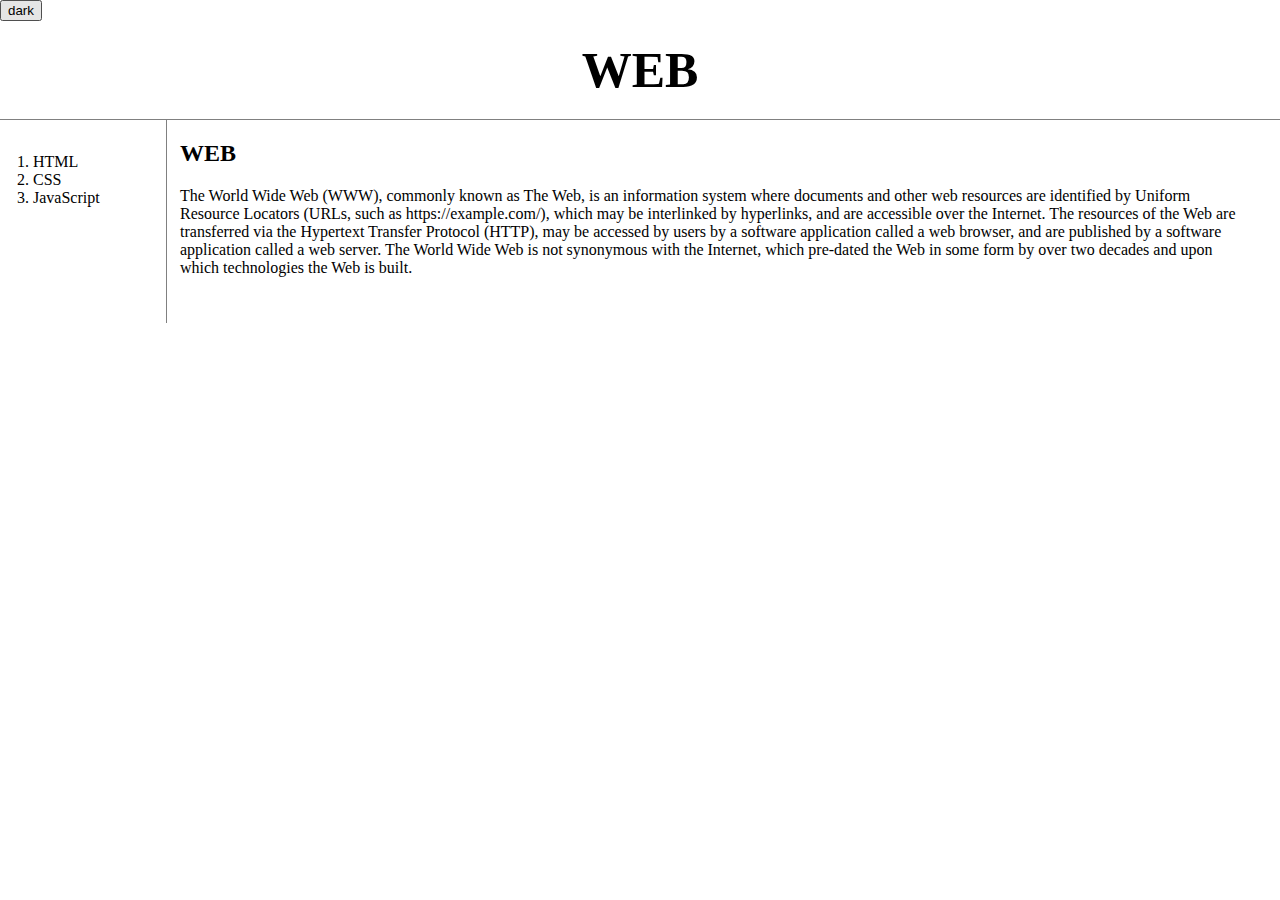
<file: index.html>
<!doctype html>
<html>
<head>
  <title>WEB1 - Welcome!</title>
  <meta charset="utf-8">
  <link rel="stylesheet" href="style.css">
  <script src="https://ajax.googleapis.com/ajax/libs/jquery/3.6.0/jquery.min.js"></script>
  <script src="darkmodebutton.js"></script>
</head>
<body>
  <input type="button" value="dark" onclick="
    DarkModeHandler(this);
  ">
  <h1><a href="index.html">WEB</a></h1>
  <div id="grid">
<ol>
  <li><a href="1.html">HTML</a></li>
  <li><a href="2.html">CSS</a></li>
  <li><a href="3.html">JavaScript</a></li>
</ol>
<div id="article">
<h2>WEB</h2>
<p>The World Wide Web (WWW), commonly known as The Web, is an information system where documents and other web resources are identified by Uniform Resource Locators (URLs, such as https://example.com/), which may be interlinked by hyperlinks, and are accessible over the Internet. The resources of the Web are transferred via the Hypertext Transfer Protocol (HTTP), may be accessed by users by a software application called a web browser, and are published by a software application called a web server. The World Wide Web is not synonymous with the Internet, which pre-dated the Web in some form by over two decades and upon which technologies the Web is built.</p>
</div>
</div>
</body>
</html>
</file>
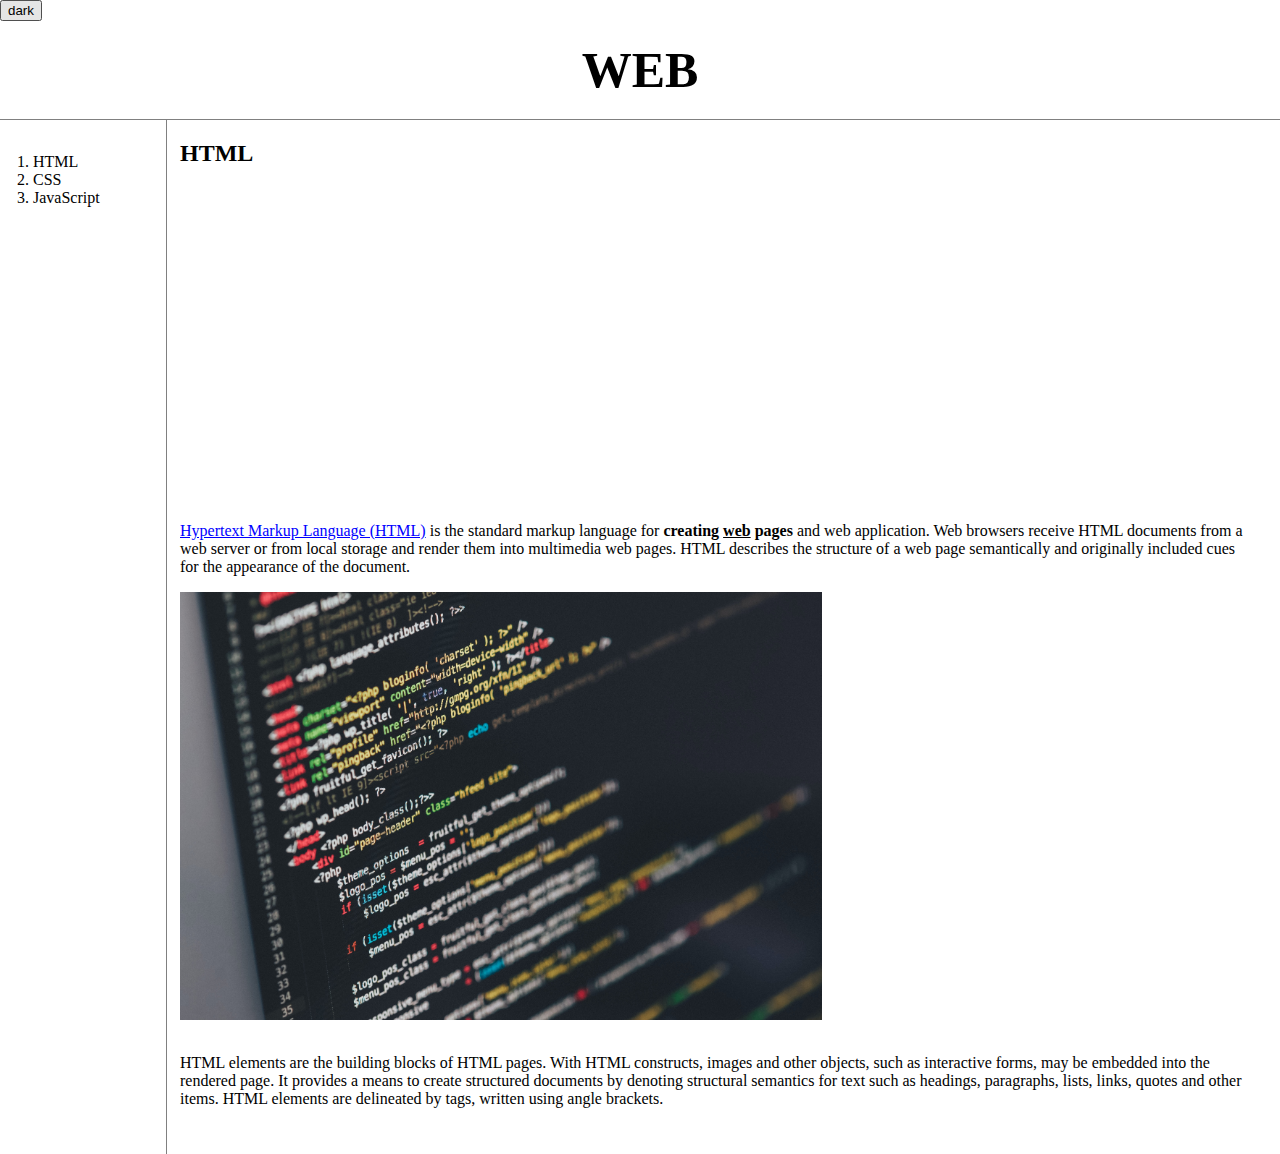
<file: 1.html>
<!doctype html>
<html>
<head>
  <title>WEB1 - html</title>
  <meta charset="utf-8">
  <link rel="stylesheet" href="style.css">
  <script src="https://ajax.googleapis.com/ajax/libs/jquery/3.6.0/jquery.min.js"></script>
  <script src="darkmodebutton.js"></script>
</head>
<body>
  <input type="button" value="dark" onclick="
    DarkModeHandler(this);
  ">
  <h1><a href="index.html">WEB</a></h1>
  <div id="grid">
    <ol>
      <li><a href="1.html" id="currentpage">HTML</a></li>
      <li><a href="2.html">CSS</a></i>
      <li><a href="3.html">JavaScript</a></li>
    </ol>
    <div id="article">
      <h2>HTML</h2>
      <p><iframe width="560" height="315" src="https://www.youtube.com/embed/7T7r_oSp0SE" title="YouTube video player" frameborder="0" allow="accelerometer; autoplay; clipboard-write; encrypted-media; gyroscope; picture-in-picture" allowfullscreen></iframe></p>
      <p>
        <a href="https://www.w3.org/TR/html52/" target="_blank" title="html 5.2 specification" style="color:blue; text-decoration:underline;">Hypertext Markup Language (HTML)</a> is the standard markup language for <strong>creating <u>web</u> pages</strong> and web application. Web browsers receive HTML documents from a web server or from local storage and render them into multimedia web pages. HTML describes the structure of a web page semantically and originally included cues for the appearance of the document.
      </p>
      <p>
        <img src="coding.jpg" width="60%">
      </p>
      <p style="margin-top:30px;">
        HTML elements are the building blocks of HTML pages. With HTML constructs, images and other objects, such as interactive forms, may be embedded into the rendered page. It provides a means to create structured documents by denoting structural semantics for text such as headings, paragraphs, lists, links, quotes and other items. HTML elements are delineated by tags, written using angle brackets.
      </p>
    </div>
  </div>
</body>
</html>
</file>
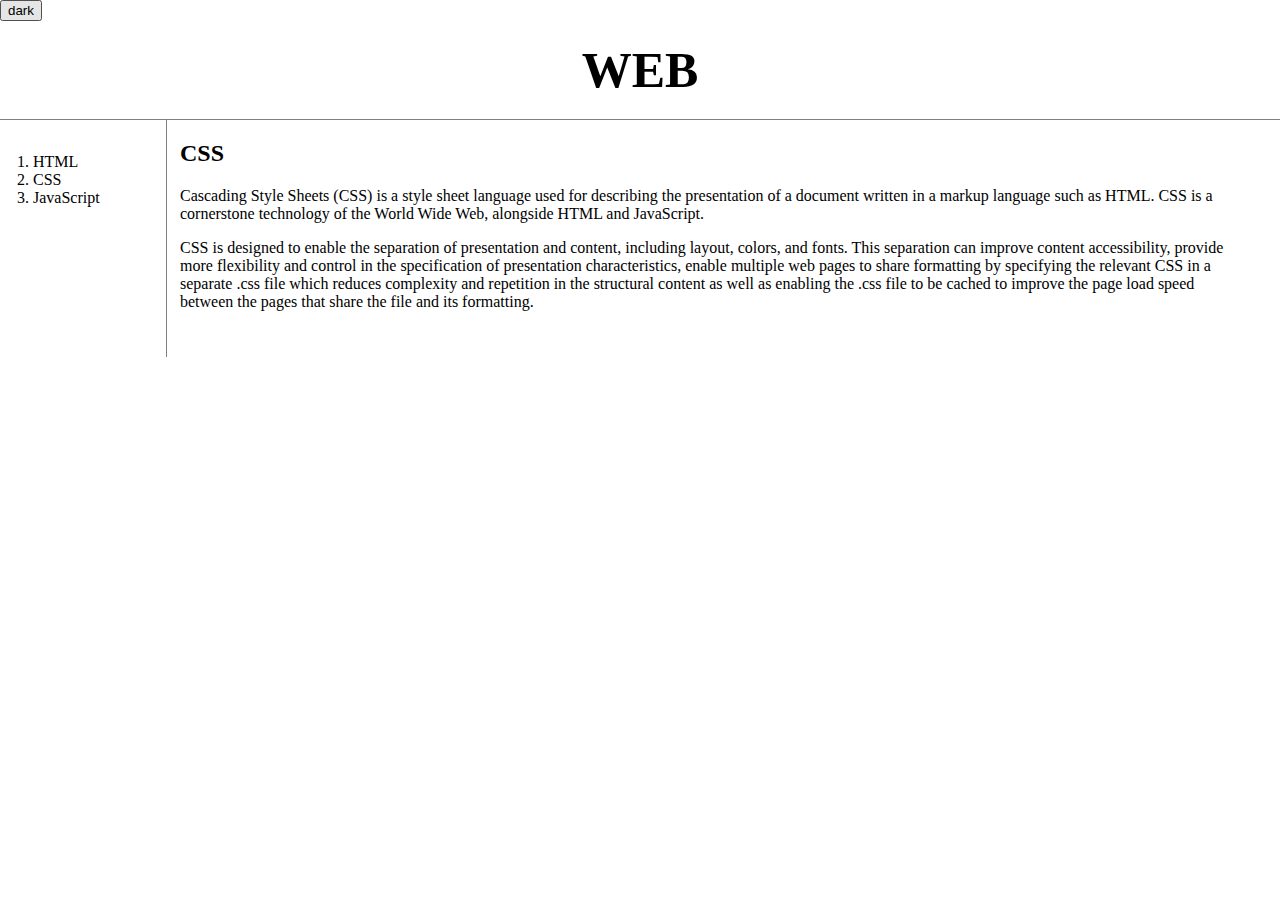
<file: 2.html>
<!doctype html>
<html>
<head>
  <title>WEB1 - css</title>
  <meta charset="utf-8">
  <link rel="stylesheet" href="style.css">
  <script src="https://ajax.googleapis.com/ajax/libs/jquery/3.6.0/jquery.min.js"></script>
  <script src="darkmodebutton.js"></script>
</head>
<body>
  <input type="button" value="dark" onclick="
    DarkModeHandler(this);
  ">
  <h1><a href="index.html">WEB</a></h1>
  <div id="grid">
    <ol>
      <li><a href="1.html">HTML</a></li>
      <li><a href="2.html" id="currentpage">CSS</a></li>
      <li><a href="3.html">JavaScript</a></li>
    </ol>
    <div id="article">
       <h2>CSS</h2>
       <p>Cascading Style Sheets (CSS) is a style sheet language used for describing the presentation of a document written in a markup language such as HTML. CSS is a cornerstone technology of the World Wide Web, alongside HTML and JavaScript.</p>
       <p>CSS is designed to enable the separation of presentation and content, including layout, colors, and fonts. This separation can improve content accessibility, provide more flexibility and control in the specification of presentation characteristics, enable multiple web pages to share formatting by specifying the relevant CSS in a separate .css file which reduces complexity and repetition in the structural content as well as enabling the .css file to be cached to improve the page load speed between the pages that share the file and its formatting.</p>
    </div>
  </div>
</body>
</html>
</file>
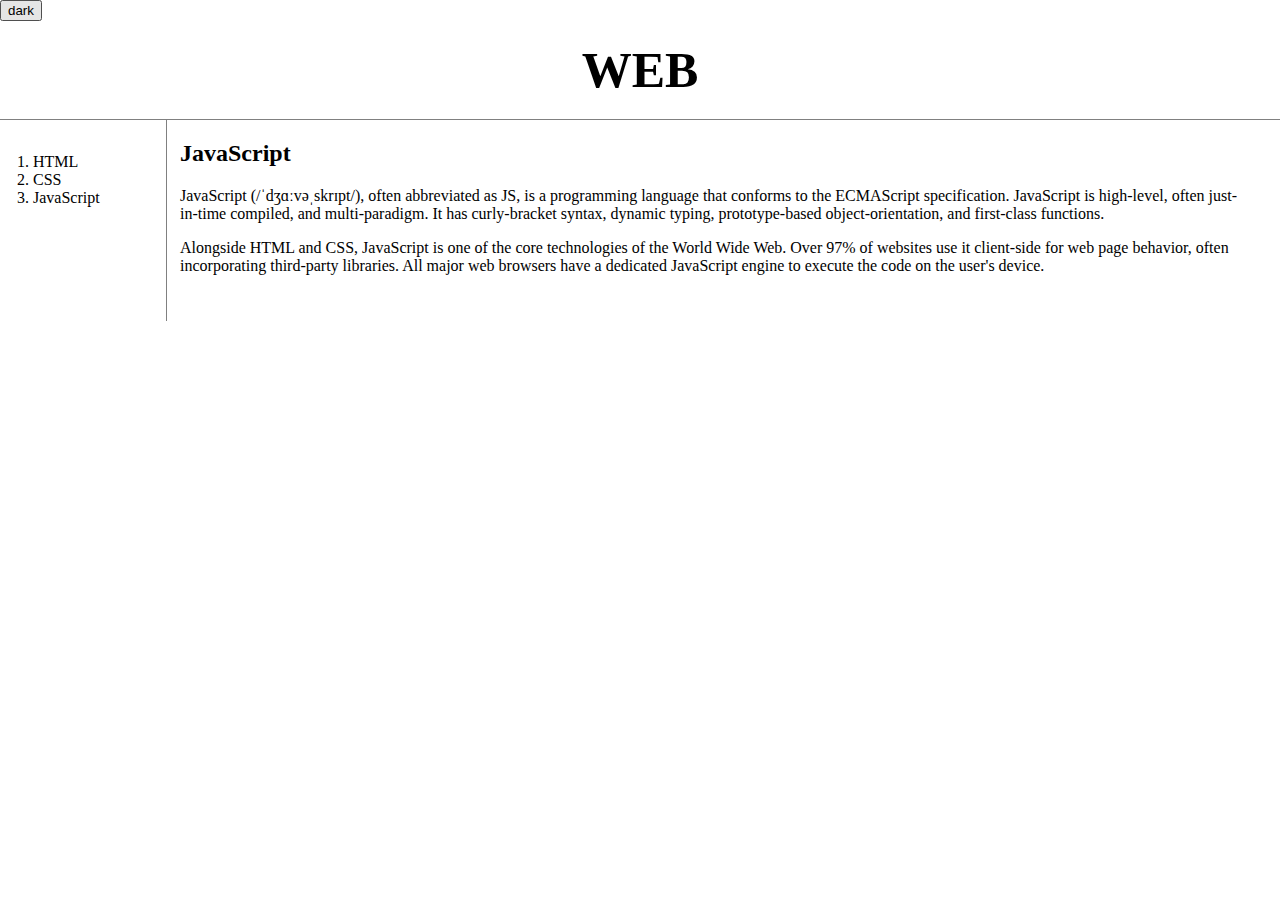
<file: 3.html>
<!doctype html>
<html>
<head>
  <title>WEB1 - javascript</title>
  <meta charset="utf-8">
  <link rel="stylesheet" href="style.css">
  <script src="https://ajax.googleapis.com/ajax/libs/jquery/3.6.0/jquery.min.js"></script>
  <script src="darkmodebutton.js"></script>
</head>
<body>
  <input type="button" value="dark" onclick="
    DarkModeHandler(this);
  ">
  <h1><a href="index.html">WEB</a></h1>
  <div id="grid">
    <ol>
      <li><a href="1.html">HTML</a></li>
      <li><a href="2.html">CSS</a></li>
      <li><a href="3.html" id="currentpage">JavaScript</a></li>
    </ol>
    <div id="article">
      <h2>JavaScript</h2>
      <p>JavaScript (/ˈdʒɑːvəˌskrɪpt/), often abbreviated as JS, is a programming language that conforms to the ECMAScript specification. JavaScript is high-level, often just-in-time compiled, and multi-paradigm. It has curly-bracket syntax, dynamic typing, prototype-based object-orientation, and first-class functions.</p>
      <p>Alongside HTML and CSS, JavaScript is one of the core technologies of the World Wide Web. Over 97% of websites use it client-side for web page behavior, often incorporating third-party libraries. All major web browsers have a dedicated JavaScript engine to execute the code on the user's device.</p>
    </div>
  </div>
</body>
</html>
</file>
<file: style.css>
body {
  margin:0;
}
a {
  color: black; text-decoration: none;
}
.currentpage{
  color:blue; text-decoration: underline;
}
h1 {
  font-size: 50px; text-align: center;
  border-bottom: 1px solid gray;
  margin: 0; padding: 20px;
}
ol {
  border-right: 1px solid gray; width: 100px; margin: 0; padding: 33px;
}
#grid {
  display: grid;
  grid-template-columns: 150px 1fr;
}
#grid ol {
  padding-left: 33px;
}
#article {
  padding: 30px; padding-top: 0;
}
@media(max-width:800px){
  #grid{
    display:block;
  }
  ol{
    border-right: none;
  }
  h1{
    border-bottom: none;
  }
}
</file>
